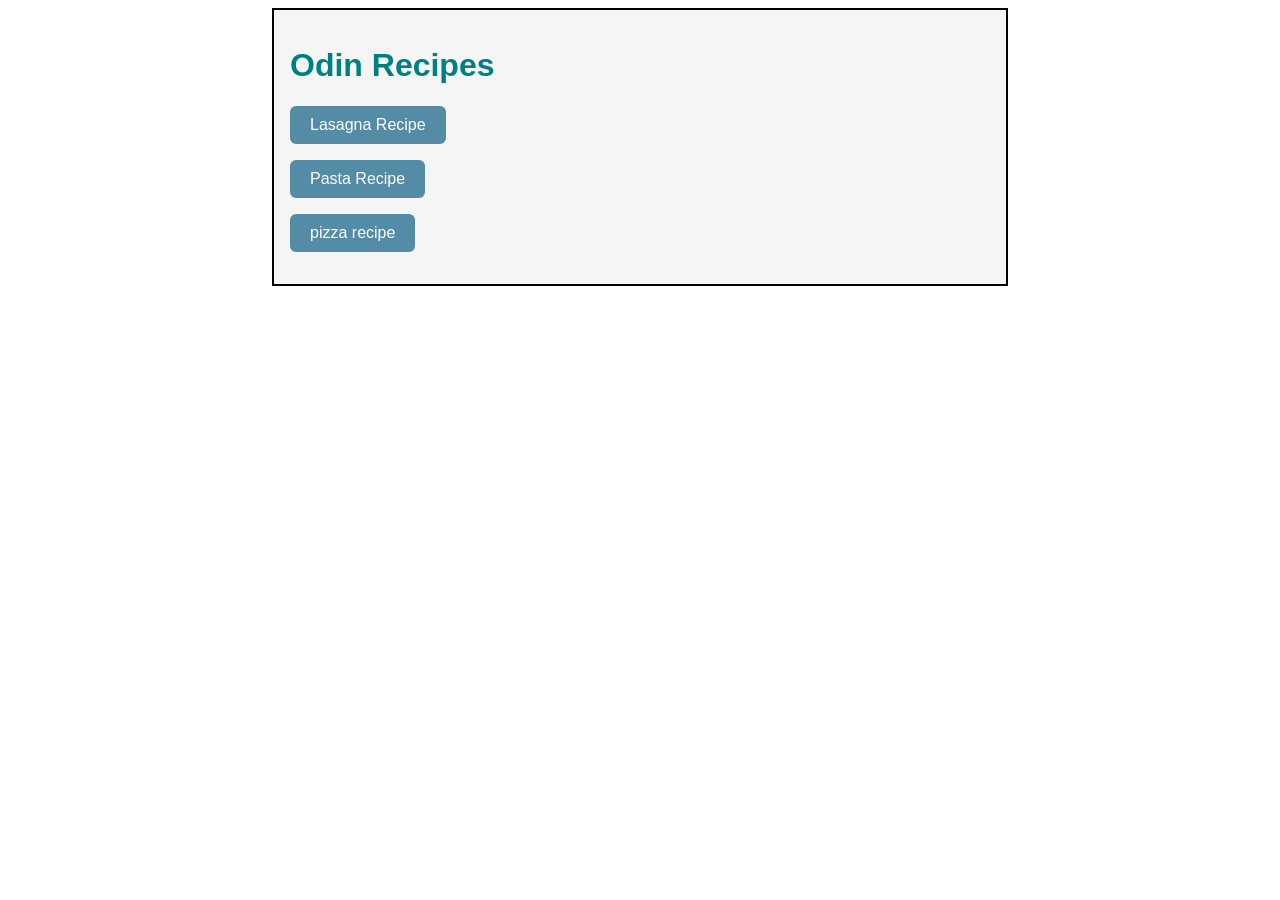
<file: index.html>
<!DOCTYPE html>
<html lang="en">

<head>
    <meta charset="UTF-8">
    <meta name="viewport" content="width=device-width, initial-scale=1.0">
    <title>Odin Recipes</title>
    <link rel="stylesheet" href="index.css">
</head>

<body>
    <div class="recipe">
        <h1>Odin Recipes</h1>
        <p><a class="button" href="recipes/lasagna.html">Lasagna Recipe</a></p>
        <p><a class="button" href="recipes/pasta.html">Pasta Recipe</a></p>
        <p><a class="button" href="recipes/pizza.html">pizza recipe</a></p>
    </div>
</body>

</html>
</file>
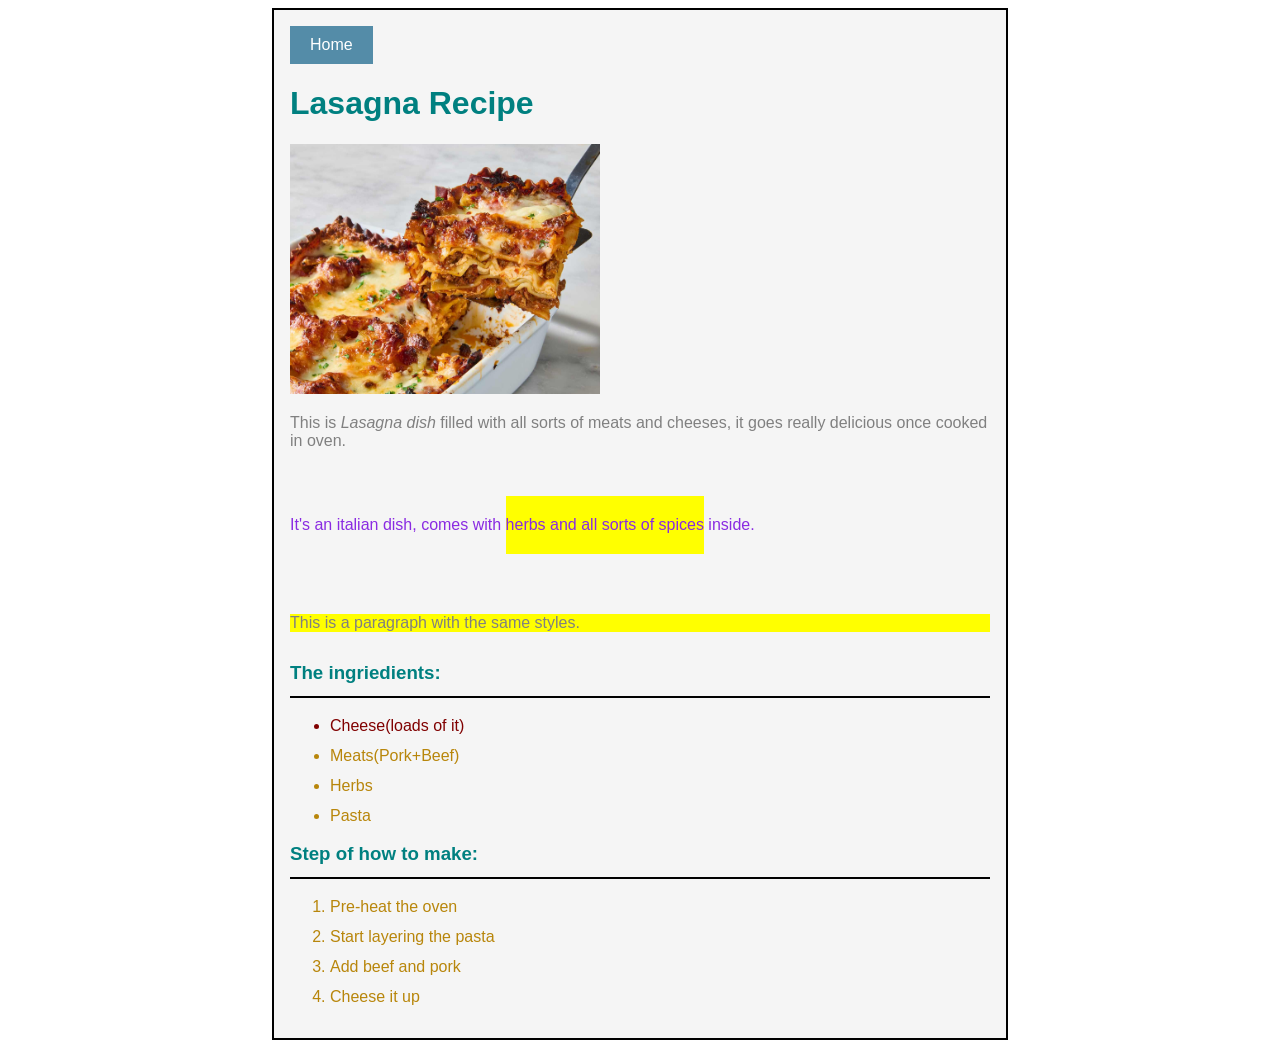
<file: recipes/lasagna.html>
<!DOCTYPE html>
<html lang="en">

<head>
    <meta charset="UTF-8">
    <meta name="viewport" content="width=device-width, initial-scale=1.0">
    <title>Lasagna Recipe</title>
    <link rel="stylesheet" href="../index.css">
</head>

<body>
    <div class="recipe">
        <a href="../index.html" class="home-link">Home</a>
        <h1>Lasagna Recipe</h1>
        <img src="../images/lasagna.jpg" width="310" height="250" alt="A finished dish called lasagna">

        <p>This is <em>Lasagna dish</em> filled with all sorts of meats and cheeses, it goes really delicious once
            cooked in
            oven.</p>
        <p class="highlight" id="special">It's an italian dish, comes with <span class="tag"> herbs and all sorts of
                spices</span> inside.</p>
        <p class="box">This is a paragraph with the same styles.</p>

        <h3>The ingriedients:</h3>
        <ul>
            <li class="important-step"> Cheese(loads of it)</li>
            <li>Meats(Pork+Beef)</li>
            <li>Herbs</li>
            <li>Pasta</li>
        </ul>
        <h3>Step of how to make:</h3>
        <ol>
            <li>Pre-heat the oven</li>
            <li>Start layering the pasta</li>
            <li>Add beef and pork</li>
            <li>Cheese it up</li>
        </ol>

    </div>



</body>

</html>
</file>
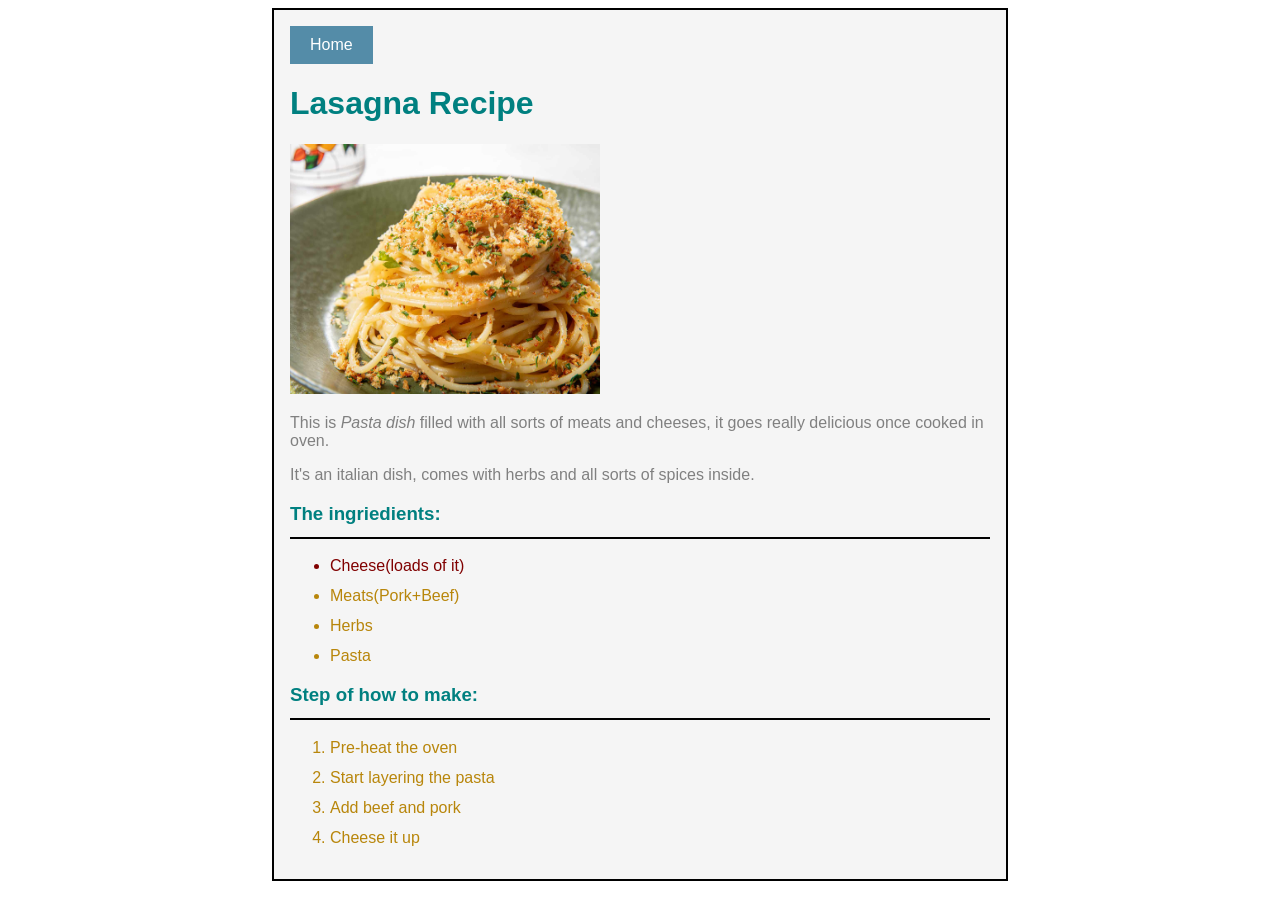
<file: recipes/pasta.html>
<!DOCTYPE html>
<html lang="en">

<head>
    <meta charset="UTF-8">
    <meta name="viewport" content="width=device-width, initial-scale=1.0">
    <title>Pasta Recipe</title>
    <link rel="stylesheet" href="../index.css">
</head>

<body>
    <div class="recipe">
        <a href="../index.html" class="home-link">Home</a>
        <h1>Lasagna Recipe</h1>
        <img src="../images/pasta.jpg" width="310" height="250" alt="A finished dish called pasta">

        <p>This is <em>Pasta dish</em> filled with all sorts of meats and cheeses, it goes really delicious once cooked
            in
            oven.</p>
        <p>It's an italian dish, comes with herbs and all sorts of spices inside.</p>
        <p>
        <h3>The ingriedients:</h3>
        </p>
        <ul>
            <li class="important-step"> Cheese(loads of it)</li>
            <li>Meats(Pork+Beef)</li>
            <li>Herbs</li>
            <li>Pasta</li>
        </ul>
        <p>
        <h3>Step of how to make:</h3>
        </p>
        <ol>
            <li>Pre-heat the oven</li>
            <li>Start layering the pasta</li>
            <li>Add beef and pork</li>
            <li>Cheese it up</li>
        </ol>
    </div>



</body>

</html>
</file>
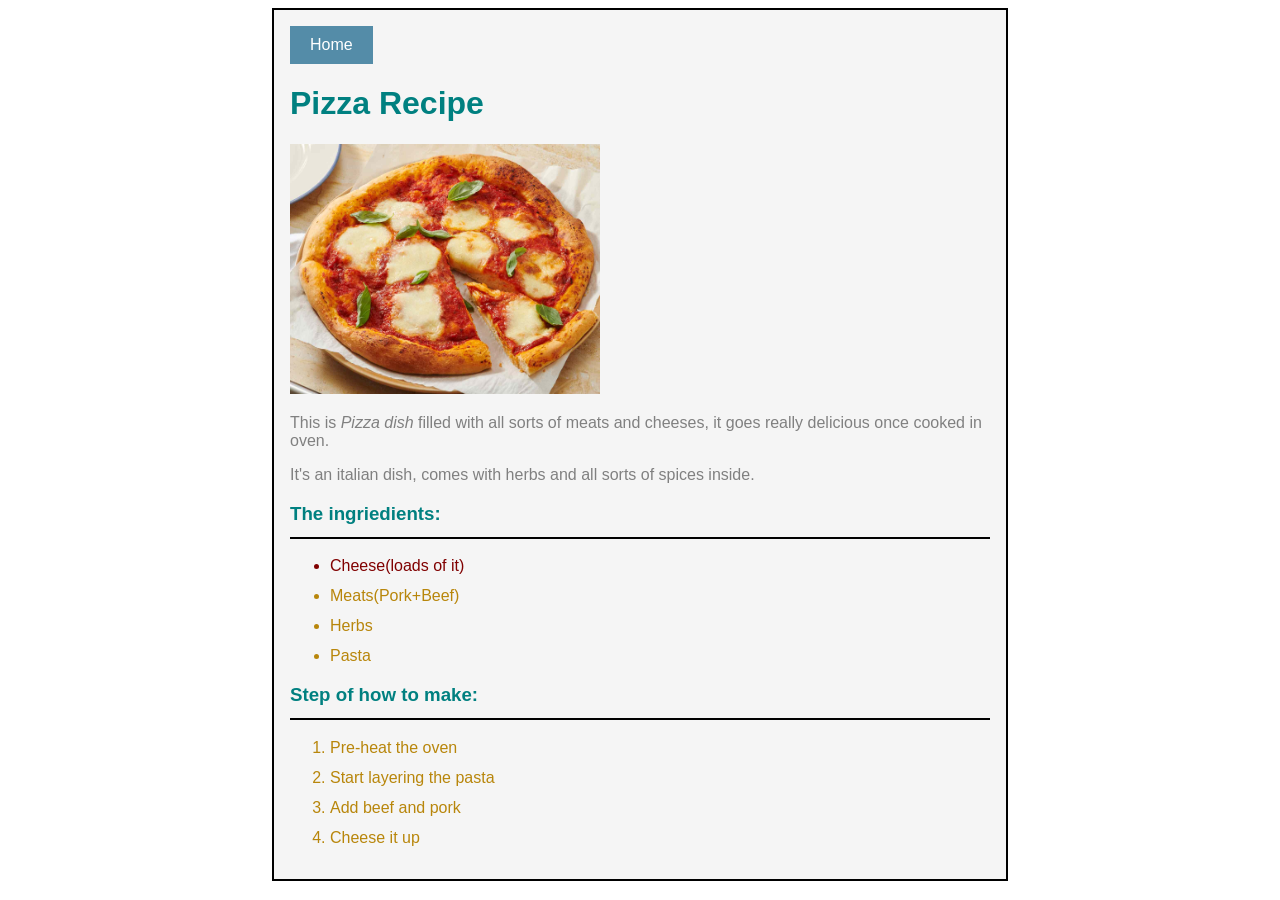
<file: recipes/pizza.html>
<!DOCTYPE html>
<html lang="en">

<head>
    <meta charset="UTF-8">
    <meta name="viewport" content="width=device-width, initial-scale=1.0">
    <title>Pizza Recipe</title>
    <link rel="stylesheet" href="../index.css">
</head>

<body>
    <div class="recipe">
        <a href="../index.html" class="home-link">Home</a>
        <h1>Pizza Recipe</h1>
        <img src="../images/pizza.jpg" width="310" height="250" alt="A finished dish called pizza">

        <p>This is <em>Pizza dish</em> filled with all sorts of meats and cheeses, it goes really delicious once cooked
            in
            oven.</p>
        <p>It's an italian dish, comes with herbs and all sorts of spices inside.</p>
        <h3>The ingriedients:</h3>
        <ul>
            <li class="important-step"> Cheese(loads of it)</li>
            <li>Meats(Pork+Beef)</li>
            <li>Herbs</li>
            <li>Pasta</li>
        </ul>
        <h3>Step of how to make:</h3>
        <ol>
            <li>Pre-heat the oven</li>
            <li>Start layering the pasta</li>
            <li>Add beef and pork</li>
            <li>Cheese it up</li>
        </ol>
    </div>



</body>

</html>
</file>
<file: index.css>
.body {
    padding: 16px;
}

.recipe {
    max-width: 700px;
    margin: 0 auto;
    border: 2px solid black;
    padding: 16px;
    background-color: #f5f5f5;
    font-family: Arial, Helvetica, sans-serif;
    color: teal;
}

p {
    color: gray;
}


li {
    color: darkgoldenrod;
    margin-bottom: 12px;
}

h3 {
    border-bottom: 2px solid black;
    padding-bottom: 12px;
}

p.highlight {
    color: blueviolet;
}

li.important-step {
    color: maroon;
}

.tag {
    background-color: yellow;
    margin-top: 30px;
    margin-bottom: 30px;
    padding-top: 20px;
    padding-bottom: 20px;
    display: inline-block;
}

.box {
    background-color: yellow;
    margin-top: 30px;
    margin-bottom: 30px;
}

.home-link {
    display: inline-block;
    padding: 10px 20px;
    background-color: #548ca8;
    color: white;
    text-decoration: none;
}

.button {
    display: inline-block;
    padding: 10px 20px;
    background-color: #548ca8;
    color: white;
    text-decoration: none;
    border-radius: 6px;
}
</file>
